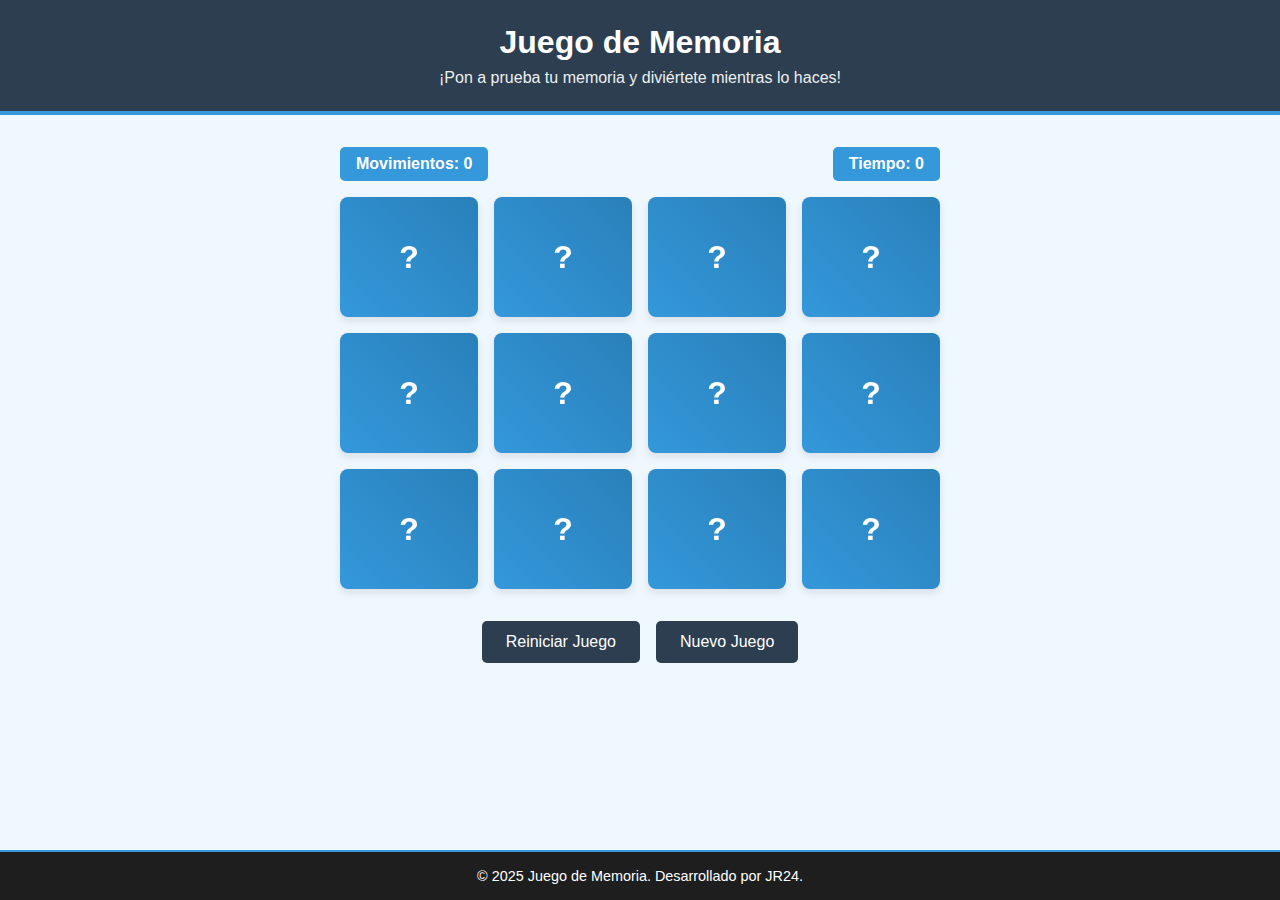
<file: Game.html>
<!DOCTYPE html>
<html lang="es">
<head>
  <meta charset="UTF-8" />
  <meta name="viewport" content="width=device-width, initial-scale=1.0"/>
  <title>Juego de Memoria con Imágenes</title>
  <style>
    * {
      margin: 0;
      padding: 0;
      box-sizing: border-box;
    }

    body {
      display: flex;
      flex-direction: column;
      min-height: 100vh;
      background-color: #f0f8ff;
      font-family: 'Arial', sans-serif;
    }

    .main-header {
      width: 100%;
      background-color: #2c3e50;
      padding: 1.5rem 1rem;
      color: white;
      text-align: center;
      border-bottom: 4px solid #3498db;
    }

    .main-header h1 {
      font-size: 2rem;
      margin-bottom: 0.5rem;
    }

    .main-header p {
      font-size: 1rem;
      color: #ecf0f1;
    }

    main {
      flex: 1;
      display: flex;
      flex-direction: column;
      align-items: center;
      padding: 2rem 1rem;
    }

    .game-info {
      display: flex;
      justify-content: space-between;
      width: 100%;
      max-width: 600px;
      margin-bottom: 1rem;
    }

    .info-item {
      background-color: #3498db;
      color: white;
      padding: 0.5rem 1rem;
      border-radius: 5px;
      font-weight: bold;
    }

    .game-container {
      display: grid;
      grid-template-columns: repeat(4, 1fr);
      gap: 1rem;
      max-width: 600px;
      width: 100%;
      perspective: 1000px;
    }

    .card {
      height: 120px;
      position: relative;
      transform-style: preserve-3d;
      transition: transform 0.6s;
      cursor: pointer;
    }

    .card.flipped {
      transform: rotateY(180deg);
    }

    .card.matched .front {
      border: 3px solid #2ecc71;
    }

    .front, .back {
      position: absolute;
      width: 100%;
      height: 100%;
      backface-visibility: hidden;
      display: flex;
      align-items: center;
      justify-content: center;
      border-radius: 8px;
      box-shadow: 0 4px 8px rgba(0, 0, 0, 0.1);
      overflow: hidden;
    }

    .front {
      background-color: white;
      transform: rotateY(180deg);
    }

    .front img {
      width: 100%;
      height: 100%;
      object-fit: cover;
      border-radius: 6px;
    }

    .back {
      background-color: #3498db;
      background-image: linear-gradient(45deg, #3498db, #2980b9);
    }

    .back::after {
      content: "?";
      font-size: 2rem;
      color: white;
      font-weight: bold;
    }

    .controls {
      margin-top: 2rem;
      display: flex;
      gap: 1rem;
    }

    button {
      padding: 0.75rem 1.5rem;
      background-color: #2c3e50;
      color: white;
      border: none;
      border-radius: 5px;
      cursor: pointer;
      font-size: 1rem;
      transition: background-color 0.3s;
    }

    button:hover {
      background-color: #1a252f;
    }

    .modal {
      position: fixed;
      top: 0;
      left: 0;
      width: 100%;
      height: 100%;
      background-color: rgba(0, 0, 0, 0.7);
      display: flex;
      align-items: center;
      justify-content: center;
      opacity: 0;
      pointer-events: none;
      transition: opacity 0.3s;
      z-index: 100;
    }

    .modal.show {
      opacity: 1;
      pointer-events: all;
    }

    .modal-content {
      background-color: white;
      padding: 2rem;
      border-radius: 10px;
      text-align: center;
      max-width: 90%;
      width: 400px;
    }

    .modal h2 {
      margin-bottom: 1rem;
      color: #2c3e50;
    }

    .modal p {
      margin-bottom: 1.5rem;
      color: #34495e;
    }

    .main-footer {
      background-color: #1e1e1e;
      color: white;
      text-align: center;
      padding: 1rem;
      font-size: 0.9rem;
      border-top: 2px solid #3498db;
    }

    @media (max-width: 600px) {
      .game-container {
        grid-template-columns: repeat(3, 1fr);
      }

      .card {
        height: 100px;
      }
    }

    @media (max-width: 400px) {
      .game-container {
        grid-template-columns: repeat(2, 1fr);
      }
    }
  </style>
</head>
<body>

  <!-- HEADER -->
  <header class="main-header">
    <h1>Juego de Memoria</h1>
    <p>¡Pon a prueba tu memoria y diviértete mientras lo haces!</p>
  </header>

  <!-- CONTENIDO PRINCIPAL -->
  <main>
    <div class="game-info">
      <div class="info-item" id="moves">Movimientos: 0</div>
      <div class="info-item" id="timer">Tiempo: 0</div>
    </div>

    <div class="game-container" id="game"></div>

    <div class="controls">
      <button id="restart">Reiniciar Juego</button>
      <button id="new-game">Nuevo Juego</button>
    </div>
  </main>

  <!-- MODAL DE GANADOR -->
  <div id="win-modal" class="modal">
    <div class="modal-content">
      <h2>¡Felicidades!</h2>
      <p id="result-text">
        Has completado el juego en <span id="final-moves">0</span> movimientos y <span id="final-time">0</span> segundos.<br>
        Sorprendentemente, duró más este juego que tu relación con ella.<br>
        Igual, Wilson, ya olvídala. Ya otro se la está metiendo y tú todavía con esperanzas.
      </p>
      <button id="play-again">Jugar de Nuevo</button>
    </div>
  </div>

  <!-- FOOTER -->
  <footer class="main-footer">
    © 2025 Juego de Memoria. Desarrollado por JR24.
  </footer>

  <!-- SCRIPT -->
  <script>
    const gameContainer = document.getElementById('game');
    const movesElement = document.getElementById('moves');
    const timerElement = document.getElementById('timer');
    const restartButton = document.getElementById('restart');
    const newGameButton = document.getElementById('new-game');
    const modal = document.getElementById('win-modal');
    const finalMovesElement = document.getElementById('final-moves');
    const finalTimeElement = document.getElementById('final-time');
    const playAgainButton = document.getElementById('play-again');

    let cards = [];
    let flippedCards = [];
    let matchedPairs = 0;
    let moves = 0;
    let time = 0;
    let timerInterval;
    let isLocked = false;
    let gameStarted = false;
    let totalPairs = 6;
    const imagePath = ''; // asegúrate de agregar el path correcto

    function initGame() {
      resetGame();
      const imageNumbers = [];
      for (let i = 1; i <= totalPairs; i++) {
        imageNumbers.push(i, i);
      }
      imageNumbers.sort(() => 0.5 - Math.random());
      cards = imageNumbers.map((num, index) => ({
        id: index,
        imageNumber: num,
        isFlipped: false,
        isMatched: false
      }));
      gameContainer.innerHTML = '';
      cards.forEach(card => {
        const cardElement = document.createElement('div');
        cardElement.classList.add('card');
        cardElement.dataset.id = card.id;
        cardElement.innerHTML = `
          <div class="front">
            <img src="${imagePath}${card.imageNumber}.jpeg" alt="Imagen ${card.imageNumber}">
          </div>
          <div class="back"></div>
        `;
        cardElement.addEventListener('click', () => flipCard(card.id));
        gameContainer.appendChild(cardElement);
      });
    }

    function flipCard(id) {
      if (isLocked || cards[id].isFlipped || cards[id].isMatched) return;
      if (!gameStarted) {
        startTimer();
        gameStarted = true;
      }
      cards[id].isFlipped = true;
      const cardElement = document.querySelector(`.card[data-id="${id}"]`);
      cardElement.classList.add('flipped');
      flippedCards.push({ id, element: cardElement });
      if (flippedCards.length === 2) {
        moves++;
        movesElement.textContent = `Movimientos: ${moves}`;
        checkForMatch();
      }
    }

    function checkForMatch() {
      isLocked = true;
      const [card1, card2] = flippedCards;
      if (cards[card1.id].imageNumber === cards[card2.id].imageNumber) {
        cards[card1.id].isMatched = true;
        cards[card2.id].isMatched = true;
        card1.element.classList.add('matched');
        card2.element.classList.add('matched');
        matchedPairs++;
        if (matchedPairs === totalPairs) endGame();
        flippedCards = [];
        isLocked = false;
      } else {
        setTimeout(() => {
          cards[card1.id].isFlipped = false;
          cards[card2.id].isFlipped = false;
          card1.element.classList.remove('flipped');
          card2.element.classList.remove('flipped');
          flippedCards = [];
          isLocked = false;
        }, 1000);
      }
    }

    function startTimer() {
      clearInterval(timerInterval);
      time = 0;
      timerElement.textContent = `Tiempo: ${time}`;
      timerInterval = setInterval(() => {
        time++;
        timerElement.textContent = `Tiempo: ${time}`;
      }, 1000);
    }

    function resetGame() {
      clearInterval(timerInterval);
      cards = [];
      flippedCards = [];
      matchedPairs = 0;
      moves = 0;
      time = 0;
      isLocked = false;
      gameStarted = false;
      movesElement.textContent = `Movimientos: ${moves}`;
      timerElement.textContent = `Tiempo: ${time}`;
    }

    function endGame() {
      clearInterval(timerInterval);
      finalMovesElement.textContent = moves;
      finalTimeElement.textContent = time;
      setTimeout(() => modal.classList.add('show'), 500);
    }

    restartButton.addEventListener('click', initGame);
    newGameButton.addEventListener('click', initGame);
    playAgainButton.addEventListener('click', () => {
      modal.classList.remove('show');
      initGame();
    });

    initGame();
  </script>
</body>
</html>
</file>
